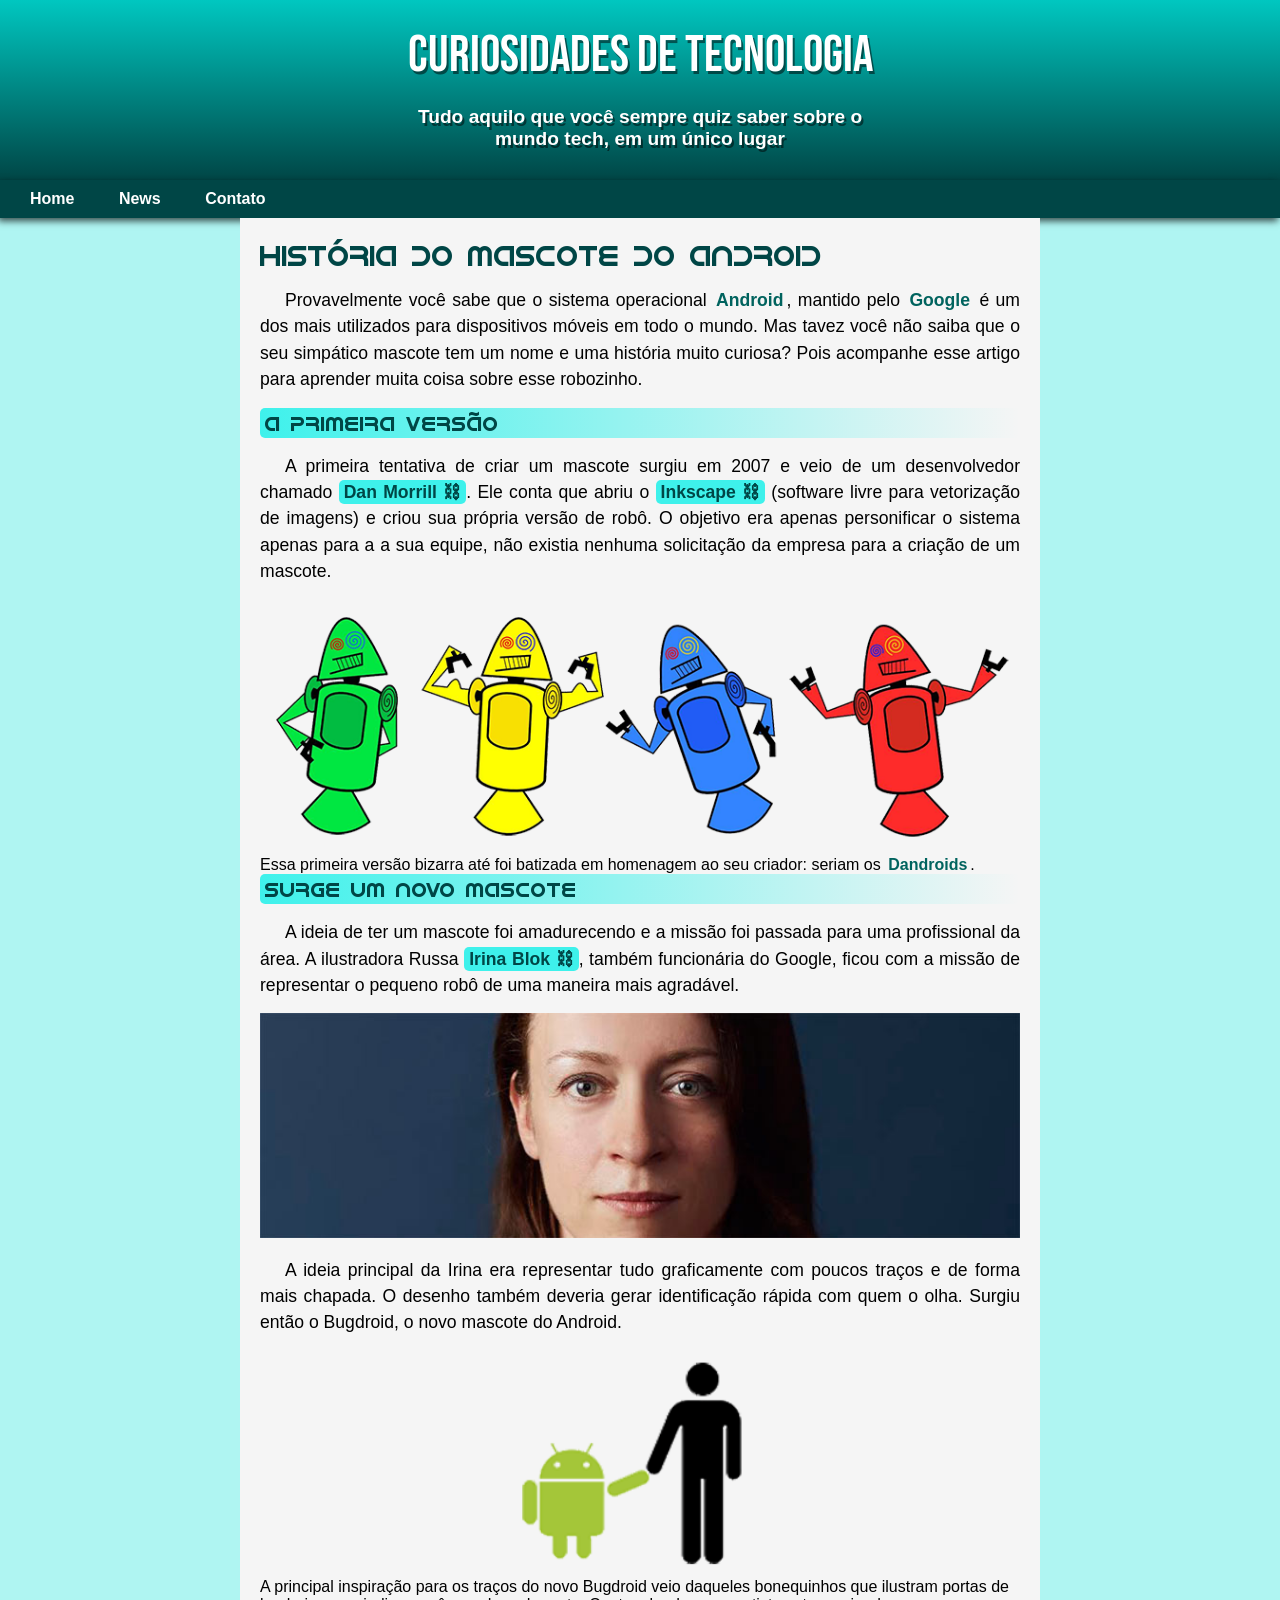
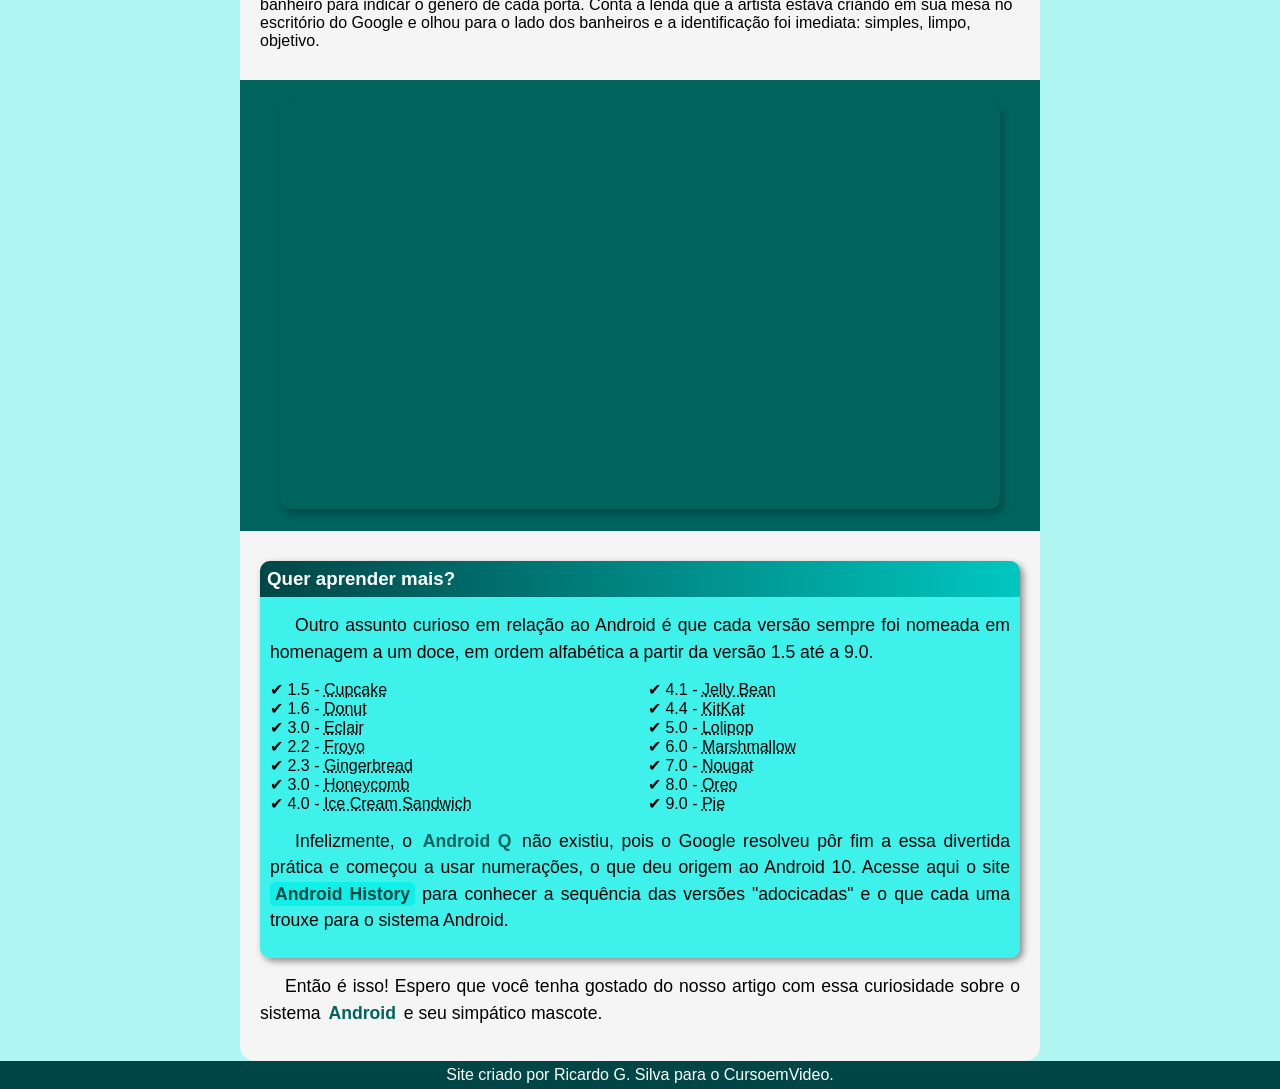
<file: index.html>
<!DOCTYPE html>
<html lang="pt-br">
<head>
    <meta charset="UTF-8">
    <meta name="viewport" content="width=device-width, initial-scale=1.0">
    <title>Como surgio o mascote do android?</title>
    <link rel="shortcut icon" href="imagens/favicon.ico" type="image/x-icon">
    <link rel="stylesheet" href="estilo/style.css">
</head>
<body>
    <header>
        <h1>Curiosidades de Tecnologia</h1>
        <p>Tudo aquilo que você sempre quiz saber sobre o mundo tech, em um único lugar</p>
    </header>
        <nav>
            <a href="#">Home</a>
            <a href="#">News</a>
            <a href="#">Contato</a>
        </nav>
    <main>
        <article>
            <h1>História do Mascote do Android</h1>

            <p>Provavelmente você sabe que o sistema operacional <strong>Android</strong>, mantido pelo <strong>Google</strong> é um dos mais utilizados para dispositivos móveis em todo o mundo. Mas tavez você não saiba que o seu simpático mascote tem um nome e uma história muito curiosa? Pois acompanhe esse artigo para aprender muita coisa sobre esse robozinho.</p>

            <h2>A primeira versão</h2>

            <p>A primeira tentativa de criar um mascote surgiu em 2007 e veio de um desenvolvedor chamado <a href="https://androidcommunity.com/dan-morrill-shows-us-the-android-mascot-that-almost-was-20130103/" target="_blank" class="externo">Dan Morrill</a>. Ele conta que abriu o <a href="https://inkscape.org/pt-br/" target="_blank" class="externo">Inkscape</a> (software livre para vetorização de imagens) e criou sua própria versão de robô. O objetivo era apenas personificar o sistema apenas para a a sua equipe, não existia nenhuma solicitação da empresa para a criação de um mascote.</p>

            <picture>
                <source media="(max-width: 550px)" srcset="imagens/dan-droids-pq.png">
                <img src="imagens/dan-droids.png" alt="Primeira versão do mascote do Android">
            </picture>

            Essa primeira versão bizarra até foi batizada em homenagem ao seu criador: seriam os <strong>Dandroids</strong>.

            <h2>Surge um novo mascote</h2>

            <p>A ideia de ter um mascote foi amadurecendo e a missão foi passada para uma profissional da área. A ilustradora Russa <a href="https://www.irinablok.com/" target="_blank" class="externo">Irina Blok</a>, também funcionária do Google, ficou com a missão de representar o pequeno robô de uma maneira mais agradável.</p>

            <picture>
                <source media="(max-width: 550px)" srcset="imagens/irina-blok-pq.jpg">
                <img src="imagens/irina-blok.jpg" alt="Irina Blok, criadora do Bugdroid">
            </picture>

            <p>A ideia principal da Irina era representar tudo graficamente com poucos traços e de forma mais chapada. O desenho também deveria gerar identificação rápida com quem o olha. Surgiu então o Bugdroid, o novo mascote do Android.</p>

                <img class="pequena" src="imagens/bugdroid.png" alt="">

            <p->A principal inspiração para os traços do novo Bugdroid veio daqueles bonequinhos que ilustram portas de banheiro para indicar o gênero de cada porta. Conta a lenda que a artista estava criando em sua mesa no escritório do Google e olhou para o lado dos banheiros e a identificação foi imediata: simples, limpo, objetivo.</p->

            <div class="video">
                <iframe width="560" height="315" src="https://www.youtube.com/embed/l2UDgpLz20M?si=HS6ydtpaML6TXwBu" title="YouTube video player" frameborder="0" allow="accelerometer; autoplay; clipboard-write; encrypted-media; gyroscope; picture-in-picture; web-share" referrerpolicy="strict-origin-when-cross-origin" allowfullscreen></iframe>
            </div>
            
            <aside>
                <h3>Quer aprender mais?</h3>

                <p>Outro assunto curioso em relação ao Android é que cada versão sempre foi nomeada em homenagem a um doce, em ordem alfabética a partir da versão 1.5 até a 9.0.</p>
                <ul>
                    <li>1.5 - <abbr title="Boo de copo">Cupcake</abbr></li>
                    <li>1.6 - <abbr title="Rosquinha">Donut</abbr></li>
                    <li>3.0 - <abbr title="Bomba">Eclair</abbr></li>
                    <li>2.2 - <abbr title="Iorgute Congelado">Froyo</abbr></li>
                    <li>2.3 - <abbr title="Biscoito de Gengibre">Gingerbread</abbr></li>
                    <li>3.0 - <abbr title="Favo de Mel">Honeycomb</abbr></li>
                    <li>4.0 - <abbr title="Sanduiche de sorvete">Ice Cream Sandwich</abbr></li>
                    <li>4.1 - <abbr title="Jujuba">Jelly Bean</abbr></li>
                    <li>4.4 - <abbr title="Kitkat">KitKat</abbr></li>
                    <li>5.0 - <abbr title="Pirolito">Lolipop</abbr></li>
                    <li>6.0 - <abbr title="Marshmallow">Marshmallow</abbr> </li>
                    <li>7.0 - <abbr title="Torrone">Nougat</abbr></li>
                    <li>8.0 - <abbr title="Oreo">Oreo</abbr></li>
                    <li>9.0 - <abbr title="Torta">Pie</abbr></li>
                </ul>

                <p>
                    Infelizmente, o <strong>Android Q</strong> não existiu, pois o Google resolveu pôr fim a essa divertida prática e começou a usar numerações, o que deu origem ao Android 10.
                    Acesse aqui o site <a href="https://www.android.com/intl/en_uk/history/#/donut" target="_blank">Android History</a> para conhecer a sequência das versões "adocicadas" e o que cada uma trouxe para o sistema Android.
                </p>
            </aside>
            <p>Então é isso! Espero que você tenha gostado do nosso artigo com essa curiosidade sobre o sistema <strong>Android</strong> e seu simpático mascote.</p>
        </article>
    </main>
    <footer>
        <p>Site criado por <a href="https://www.youtube.com/channel/UC8Q7_91jj3vuT74sfAja0GQ" target="_blank">Ricardo G. Silva</a> para o <a href="https://www.youtube.com/@CursoemVideo" target="_blank">CursoemVideo</a>.</p>
    </footer>
</body>
</html>
</file>
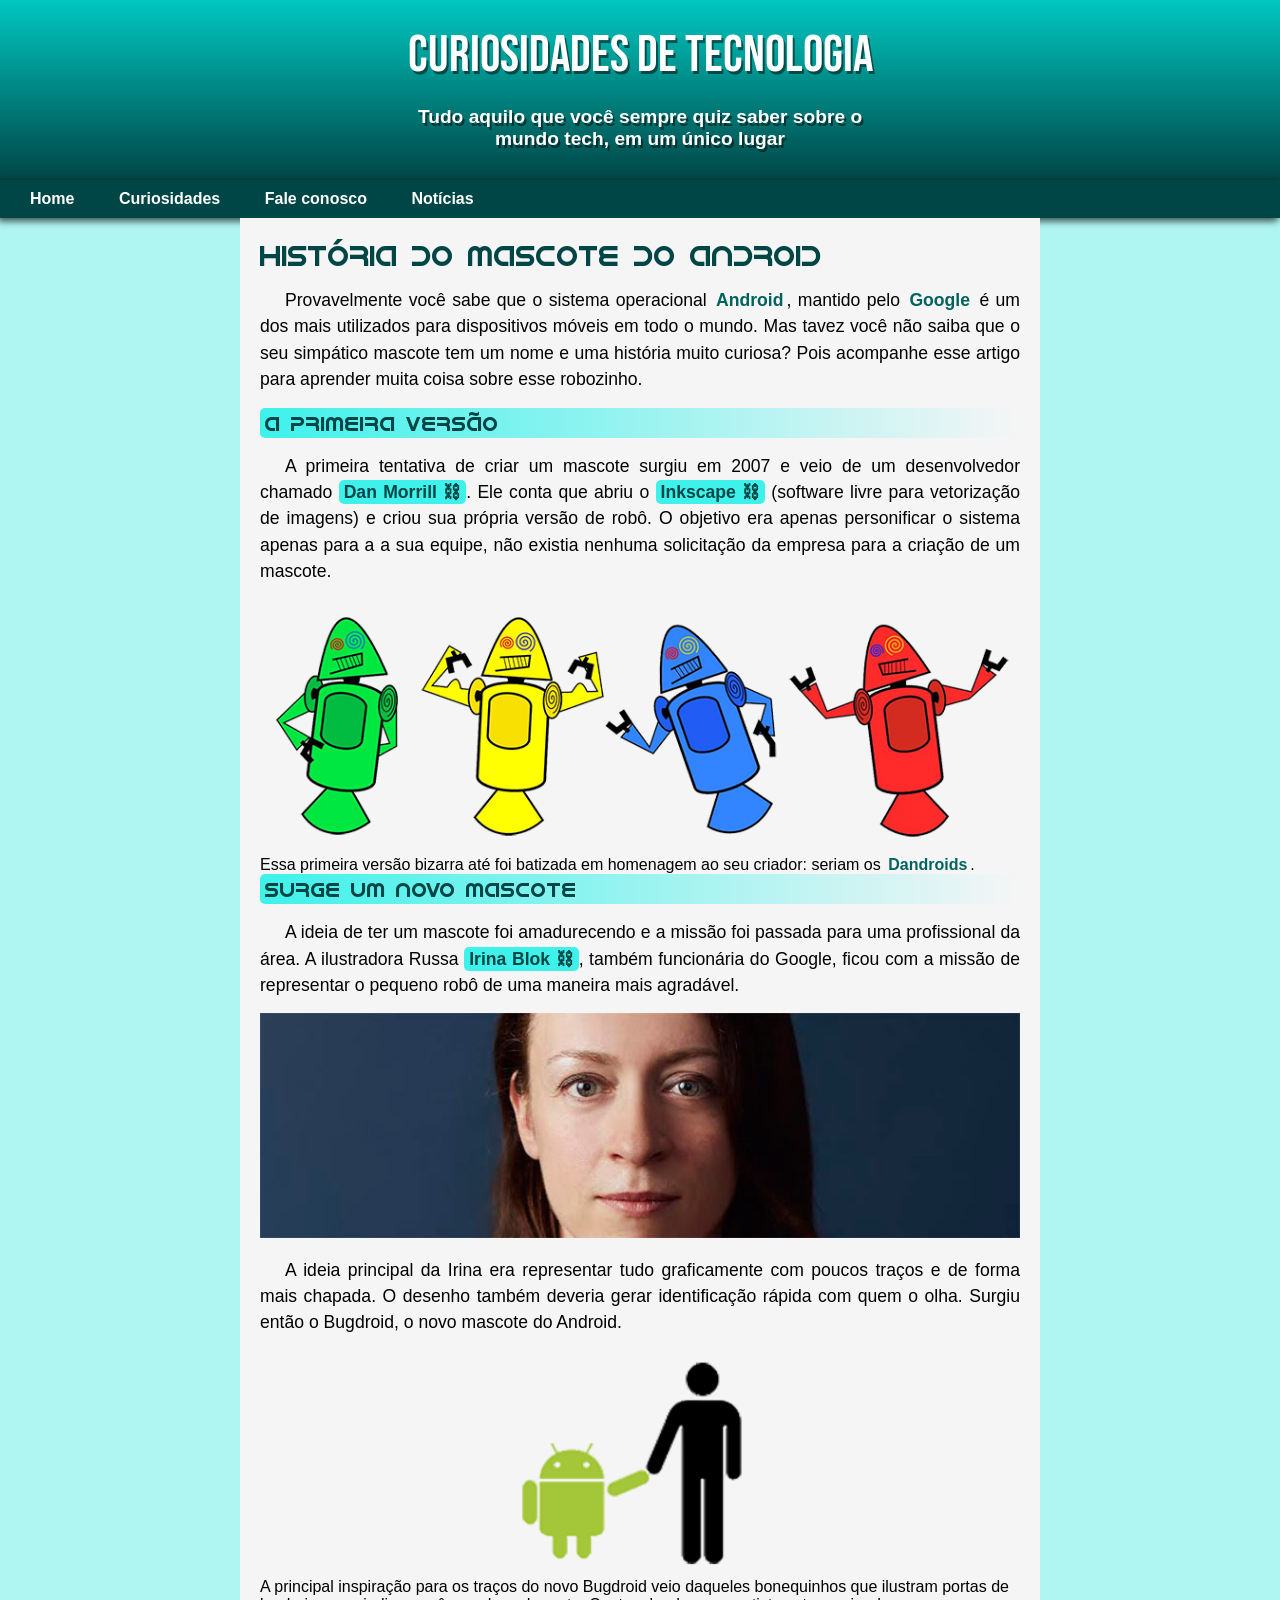
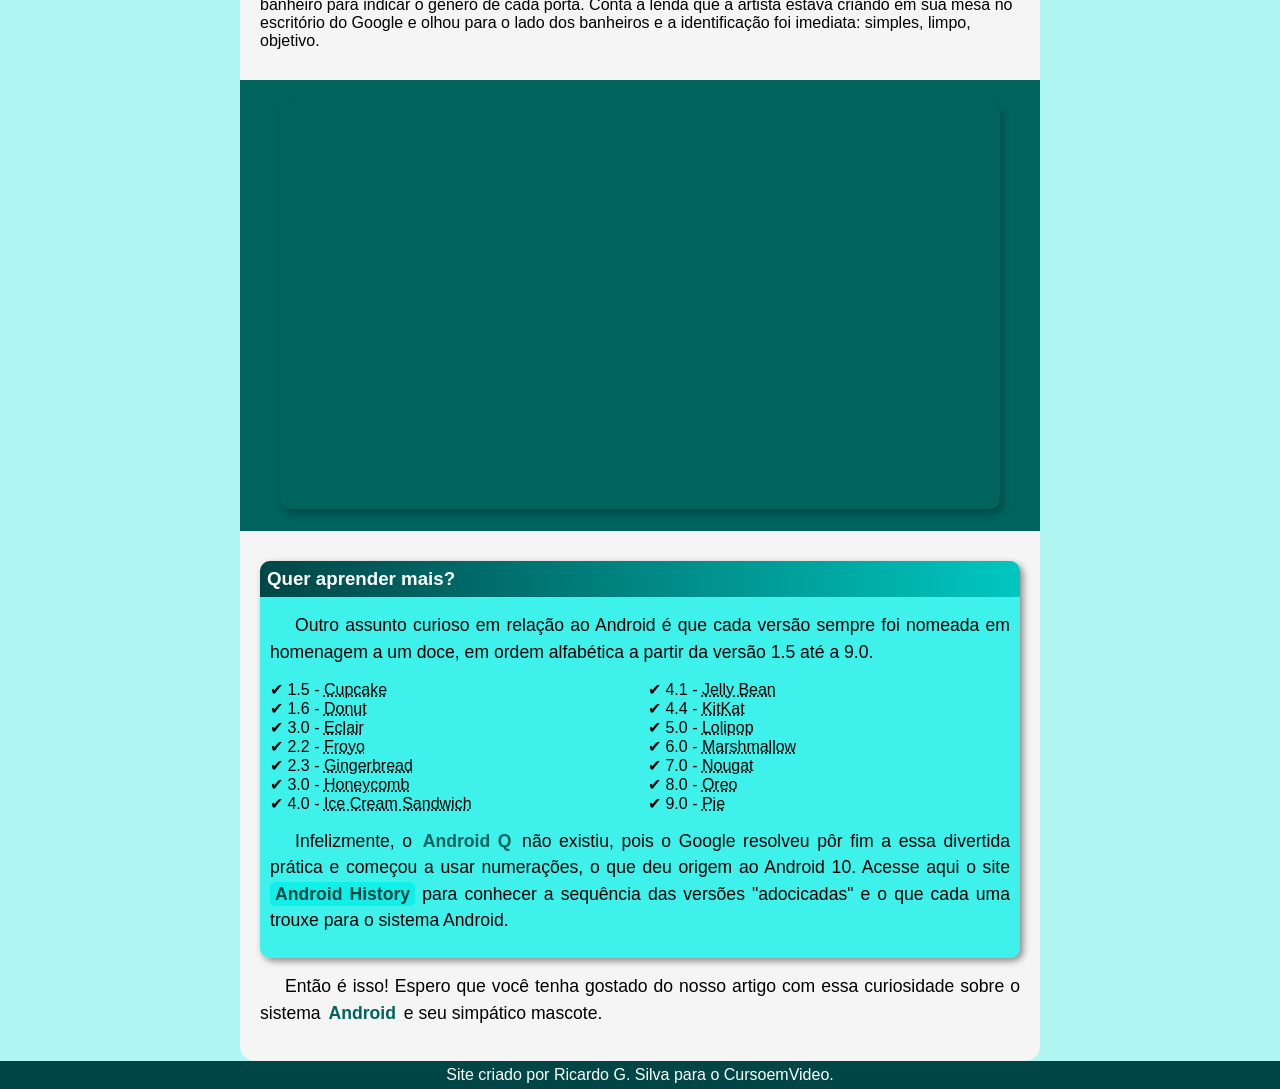
<file: android.html>
<!DOCTYPE html>
<html lang="pt-br">
<head>
    <meta charset="UTF-8">
    <meta name="viewport" content="width=device-width, initial-scale=1.0">
    <title>Como surgio o mascote do android?</title>
    <link rel="shortcut icon" href="imagens/favicon.ico" type="image/x-icon">
    <link rel="stylesheet" href="estilo/style.css">
</head>
<body>
    <header>
        <h1>Curiosidades de Tecnologia</h1>
        <p>Tudo aquilo que você sempre quiz saber sobre o mundo tech, em um único lugar</p>
    </header>
        <nav>
            <a href="#">Home</a>
            <a href="#">Curiosidades</a>
            <a href="#">Fale conosco</a>
            <a href="#">Notícias</a>
        </nav>
    <main>
        <article>
            <h1>História do Mascote do Android</h1>

            <p>Provavelmente você sabe que o sistema operacional <strong>Android</strong>, mantido pelo <strong>Google</strong> é um dos mais utilizados para dispositivos móveis em todo o mundo. Mas tavez você não saiba que o seu simpático mascote tem um nome e uma história muito curiosa? Pois acompanhe esse artigo para aprender muita coisa sobre esse robozinho.</p>

            <h2>A primeira versão</h2>

            <p>A primeira tentativa de criar um mascote surgiu em 2007 e veio de um desenvolvedor chamado <a href="https://androidcommunity.com/dan-morrill-shows-us-the-android-mascot-that-almost-was-20130103/" target="_blank" class="externo">Dan Morrill</a>. Ele conta que abriu o <a href="https://inkscape.org/pt-br/" target="_blank" class="externo">Inkscape</a> (software livre para vetorização de imagens) e criou sua própria versão de robô. O objetivo era apenas personificar o sistema apenas para a a sua equipe, não existia nenhuma solicitação da empresa para a criação de um mascote.</p>

            <picture>
                <source media="(max-width: 550px)" srcset="imagens/dan-droids-pq.png">
                <img src="imagens/dan-droids.png" alt="Primeira versão do mascote do Android">
            </picture>

            Essa primeira versão bizarra até foi batizada em homenagem ao seu criador: seriam os <strong>Dandroids</strong>.

            <h2>Surge um novo mascote</h2>

            <p>A ideia de ter um mascote foi amadurecendo e a missão foi passada para uma profissional da área. A ilustradora Russa <a href="https://www.irinablok.com/" target="_blank" class="externo">Irina Blok</a>, também funcionária do Google, ficou com a missão de representar o pequeno robô de uma maneira mais agradável.</p>

            <picture>
                <source media="(max-width: 550px)" srcset="imagens/irina-blok-pq.jpg">
                <img src="imagens/irina-blok.jpg" alt="Irina Blok, criadora do Bugdroid">
            </picture>

            <p>A ideia principal da Irina era representar tudo graficamente com poucos traços e de forma mais chapada. O desenho também deveria gerar identificação rápida com quem o olha. Surgiu então o Bugdroid, o novo mascote do Android.</p>

                <img class="pequena" src="imagens/bugdroid.png" alt="">

            <p->A principal inspiração para os traços do novo Bugdroid veio daqueles bonequinhos que ilustram portas de banheiro para indicar o gênero de cada porta. Conta a lenda que a artista estava criando em sua mesa no escritório do Google e olhou para o lado dos banheiros e a identificação foi imediata: simples, limpo, objetivo.</p->

            <div class="video">
                <iframe width="560" height="315" src="https://www.youtube.com/embed/l2UDgpLz20M?si=HS6ydtpaML6TXwBu" title="YouTube video player" frameborder="0" allow="accelerometer; autoplay; clipboard-write; encrypted-media; gyroscope; picture-in-picture; web-share" referrerpolicy="strict-origin-when-cross-origin" allowfullscreen></iframe>
            </div>
            
            <aside>
                <h3>Quer aprender mais?</h3>

                <p>Outro assunto curioso em relação ao Android é que cada versão sempre foi nomeada em homenagem a um doce, em ordem alfabética a partir da versão 1.5 até a 9.0.</p>
                <ul>
                    <li>1.5 - <abbr title="Boo de copo">Cupcake</abbr></li>
                    <li>1.6 - <abbr title="Rosquinha">Donut</abbr></li>
                    <li>3.0 - <abbr title="Bomba">Eclair</abbr></li>
                    <li>2.2 - <abbr title="Iorgute Congelado">Froyo</abbr></li>
                    <li>2.3 - <abbr title="Biscoito de Gengibre">Gingerbread</abbr></li>
                    <li>3.0 - <abbr title="Favo de Mel">Honeycomb</abbr></li>
                    <li>4.0 - <abbr title="Sanduiche de sorvete">Ice Cream Sandwich</abbr></li>
                    <li>4.1 - <abbr title="Jujuba">Jelly Bean</abbr></li>
                    <li>4.4 - <abbr title="Kitkat">KitKat</abbr></li>
                    <li>5.0 - <abbr title="Pirolito">Lolipop</abbr></li>
                    <li>6.0 - <abbr title="Marshmallow">Marshmallow</abbr> </li>
                    <li>7.0 - <abbr title="Torrone">Nougat</abbr></li>
                    <li>8.0 - <abbr title="Oreo">Oreo</abbr></li>
                    <li>9.0 - <abbr title="Torta">Pie</abbr></li>
                </ul>

                <p>
                    Infelizmente, o <strong>Android Q</strong> não existiu, pois o Google resolveu pôr fim a essa divertida prática e começou a usar numerações, o que deu origem ao Android 10.
                    Acesse aqui o site <a href="https://www.android.com/intl/en_uk/history/#/donut" target="_blank">Android History</a> para conhecer a sequência das versões "adocicadas" e o que cada uma trouxe para o sistema Android.
                </p>
            </aside>
            <p>Então é isso! Espero que você tenha gostado do nosso artigo com essa curiosidade sobre o sistema <strong>Android</strong> e seu simpático mascote.</p>
        </article>
    </main>
    <footer>
        <p>Site criado por <a href="https://www.youtube.com/channel/UC8Q7_91jj3vuT74sfAja0GQ" target="_blank">Ricardo G. Silva</a> para o <a href="https://www.youtube.com/@CursoemVideo" target="_blank">CursoemVideo</a>.</p>
    </footer>
</body>
</html>
</file>
<file: estilo/style.css>
@charset "UTF-8";

@import url('https://fonts.googleapis.com/css2?family=Bebas+Neue&display=swap');

@font-face {
    font-family: 'Android';
    src: url(../fontes/idroid.otf) format('opentype');
    font-weight: normal;
}

:root {
        --cor01: #00f0e8be;
        --cor02: #00c7c0;
        --cor03: #00928d;
        --cor04: #00635e;
        --cor05: #004646;
        --corbg: #00e2d750;

        --fonte-padrao: Arial, Verdana, Helvetica, sans-serif;
        --fonte-destaque: "Bebas Neue", sans-serif;
        --fonte-android: 'Android', sans-serif;
}
* {
    margin: 0px;
    padding: 0px;
}
body {
    background-color: var(--corbg);
    font-family: var(--fonte-padrao);
}
a.externo::after {
    content: '\00A0\26D3';
}
header {
    background-image: linear-gradient(to bottom, var(--cor02), var(--cor05));
    min-height: 150px;
    padding-top: 25px;
    text-align: center;
    text-shadow: 2px 3px 0px rgba(0, 0, 0, 0.50);
}
header > h1 {
    font-family: var(--fonte-destaque);
    color: white;
    font-weight: normal;
    padding-bottom: 20px;
    font-size: 3.2em;
}
header > p {
    font-family: var(--fonte-padrao);
    font-size: 1.2em;
    color: white;
    margin: auto;
    font-weight: bold;
    max-width: 450px;
    padding-bottom: 30px;
    padding-left: 10px;
    padding-right: 10px;
}
nav {
    background-color: var(--cor05);
    font-family: var(--fonte-padrao);
    box-shadow: -2px 3px 7px rgba(0, 0, 0, 0.7);
    padding: 10px;
}
nav > a {
    text-decoration: none;
    font-weight: bold;

    color: white;
    margin: 10px;
    padding: 10px;
    border-radius: 5px;
    transition-duration: .5s;
}
nav > a:hover {
    background-color: var(--cor02);
    color: var(--cor05);
}
main {
    background-color: whitesmoke;
    min-width: 320px;
    max-width: 760px;
    margin: auto;
    padding: 20px;
    border-bottom-left-radius: 15px;
    border-bottom-right-radius: 15px;
}
main h1 {
    font-family: var(--fonte-android);
    font-weight: normal;
    font-size: 1.8em;
    color: var(--cor05);
}
main h2{
    font-family: var(--fonte-android);
    font-size: 1.3em;
    font-weight: normal;
    color: var(--cor05);
    background-image: linear-gradient(to right, var(--cor01), transparent);
    padding: 3px 5px;
    border-radius: 5px;
}
main p {
    text-align: justify;  
    margin: 15px 0px;
    font-size: 1.1em;
    line-height: 1.5em;
    text-indent: 25px;
}
main strong {
    font-weight: bold;
    padding: 2px 3px;
    color: var(--cor04);
}
main a {
    background-color: var(--cor01);
    text-decoration: none;
    font-weight: bold;
    padding: 2px 5px;
    border-radius: 5px;
    color: var(--cor05);
}
main a:hover {
    text-decoration: underline;
    color: var(--cor03);
}
div.video {
    background-color: var(--cor04);
    margin: 30px -20px;
    padding: 20px;
    padding-bottom: 56.7%;    
    position: relative;
}
div.video iframe{
    position: absolute;
    top: 5%;
    left: 5%;
    height: 90%;
    width: 90%;
    border-radius: 10px;
    box-shadow: 3px 5px 7px rgba(0, 0, 0, 0.25);
}
aside {
    background-color: var(--cor01);
    padding: 10px;
    border-radius: 10px;
    box-shadow: 3px 3px 7px rgba(0, 0, 0, 0.45);
}
aside h3 {
    background-image: linear-gradient(to right, var(--cor05), var(--cor02));
    color: white;
    padding: 7px;
    margin: -10px -10px 0 -10px;
    border-radius: 10px 10px 0px 0px;
}
aside > ul{
    list-style-type: '\2714\00A0';
    list-style-position: inside;
    columns: 2;
}
img {
    width: 100%;
}
main img.pequena{
    max-width: 350px;
    display: block;
    margin: auto;
}
footer {
    background-color: var(--cor05);
    color: white;
    text-align: center;
    padding: 5px;
    border: 20px;
}
footer a {
    text-decoration: none;
    color: white;
}
footer a:hover {
    text-decoration: underline;
    color: var(--cor01);
}
</file>
